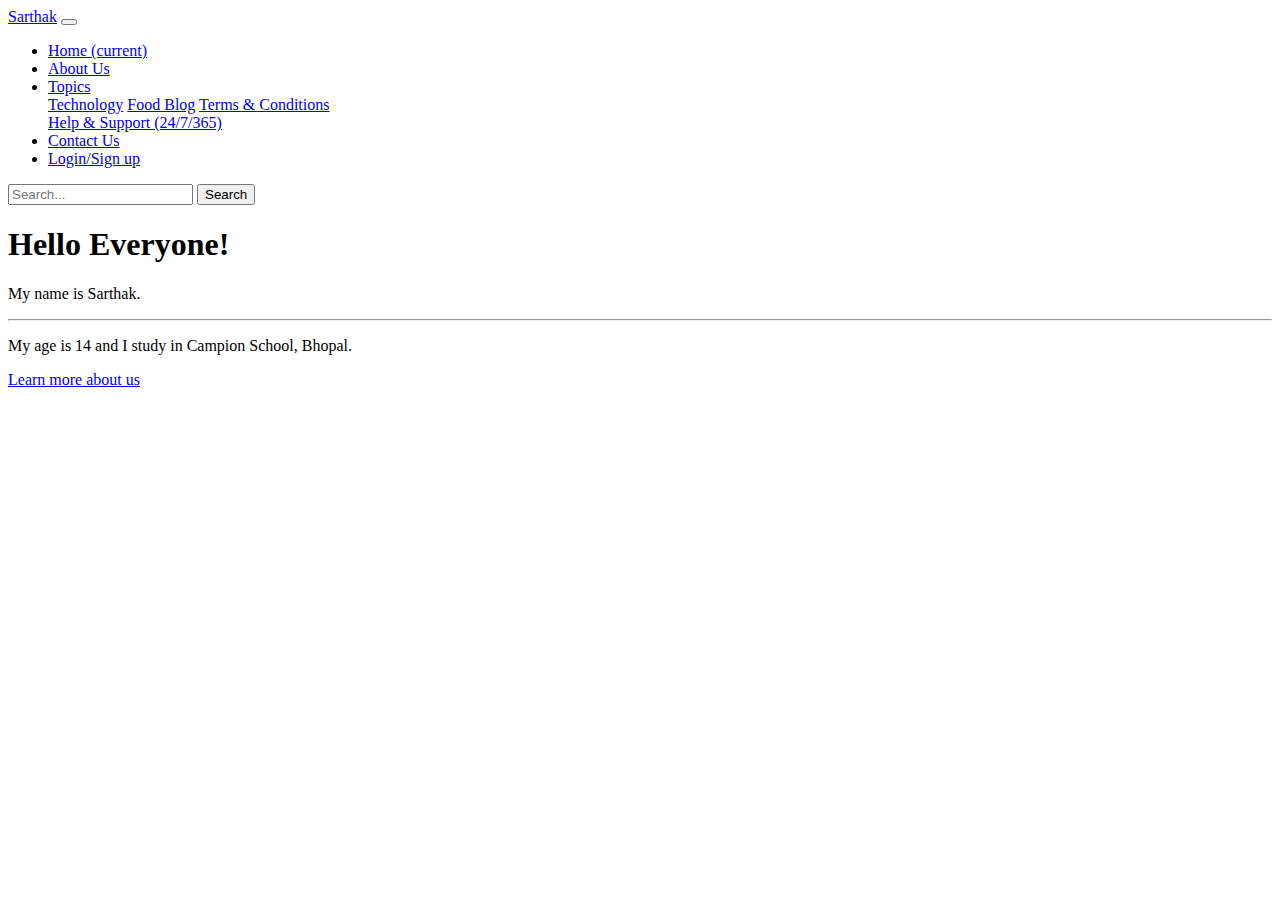
<file: about.html>
<!DOCTYPE html>
<html lang="en">

<head>
    <!-- Required meta tags -->
    <meta charset="utf-8" />
    <meta name="viewport" content="width=device-width, initial-scale=1, shrink-to-fit=no" />

    <!-- Bootstrap CSS -->
    <link rel="stylesheet" href="https://cdn.jsdelivr.net/npm/bootstrap@4.5.3/dist/css/bootstrap.min.css" integrity="sha384-TX8t27EcRE3e/ihU7zmQxVncDAy5uIKz4rEkgIXeMed4M0jlfIDPvg6uqKI2xXr2" crossorigin="anonymous" />

    <title>Sarthak | About Us</title>
    <link rel="shortcut icon" href="./Images/Logo.jpg" type="image/x-icon" />
    <link rel="stylesheet" href="styles.css" />
</head>

<body>
    <nav class="navbar navbar-expand-lg navbar-dark bg-dark">
        <a class="navbar-brand" href="#">Sarthak</a>
        <button class="navbar-toggler" type="button" data-toggle="collapse" data-target="#navbarSupportedContent" aria-controls="navbarSupportedContent" aria-expanded="false" aria-label="Toggle navigation">
        <span class="navbar-toggler-icon"></span>
      </button>

        <div class="collapse navbar-collapse" id="navbarSupportedContent">
            <ul class="navbar-nav mr-auto">
                <li class="nav-item">
                    <a class="nav-link" href="index.html">Home <span class="sr-only">(current)</span></a
            >
          </li>
          <li class="nav-item active">
            <a class="nav-link" href="#">About Us</a>
                </li>
                <li class="nav-item dropdown">
                    <a class="nav-link dropdown-toggle" href="#" id="navbarDropdown" role="button" data-toggle="dropdown" aria-haspopup="true" aria-expanded="false">
              Topics
            </a>
                    <div class="dropdown-menu" aria-labelledby="navbarDropdown">
                        <a class="dropdown-item" href="#">Technology</a>
                        <a class="dropdown-item" href="#">Food Blog</a>
                        <a class="dropdown-item" href="#">Terms & Conditions</a>
                        <div class="dropdown-divider"></div>
                        <a class="dropdown-item" href="#">Help & Support (24/7/365)</a>
                    </div>
                </li>
                <li class="nav-item">
                    <a class="nav-link" href="contact.html">Contact Us</a>
                </li>
                <li class="nav-item">
                    <a class="nav-link" href="indexform.html">Login/Sign up</a>
                </li>
            </ul>
            <form class="form-inline my-2 my-lg-0">
                <input class="form-control mr-sm-2" type="search" placeholder="Search..." aria-label="Search" />
                <button class="btn btn-outline-primary my-2 my-sm-0" type="submit">
            Search
          </button>
            </form>
        </div>
    </nav>

    <div class="jumbotron">
        <h1 class="display-4">Hello Everyone!</h1>
        <p class="lead">My name is Sarthak.</p>
        <hr class="my-4" />
        <p>My age is 14 and I study in Campion School, Bhopal.</p>
        <a class="btn btn-primary btn-lg" href="#" role="button">Learn more about us</a
      >
    </div>

    <!-- Optional JavaScript; choose one of the two! -->

    <!-- Option 1: jQuery and Bootstrap Bundle (includes Popper) -->
    <script
      src="https://code.jquery.com/jquery-3.5.1.slim.min.js"
      integrity="sha384-DfXdz2htPH0lsSSs5nCTpuj/zy4C+OGpamoFVy38MVBnE+IbbVYUew+OrCXaRkfj"
      crossorigin="anonymous"
    ></script>
    <script
      src="https://cdn.jsdelivr.net/npm/bootstrap@4.5.3/dist/js/bootstrap.bundle.min.js"
      integrity="sha384-ho+j7jyWK8fNQe+A12Hb8AhRq26LrZ/JpcUGGOn+Y7RsweNrtN/tE3MoK7ZeZDyx"
      crossorigin="anonymous"
    ></script>

    <!-- Option 2: jQuery, Popper.js, and Bootstrap JS
    <script src="https://code.jquery.com/jquery-3.5.1.slim.min.js" integrity="sha384-DfXdz2htPH0lsSSs5nCTpuj/zy4C+OGpamoFVy38MVBnE+IbbVYUew+OrCXaRkfj" crossorigin="anonymous"></script>
    <script src="https://cdn.jsdelivr.net/npm/popper.js@1.16.1/dist/umd/popper.min.js" integrity="sha384-9/reFTGAW83EW2RDu2S0VKaIzap3H66lZH81PoYlFhbGU+6BZp6G7niu735Sk7lN" crossorigin="anonymous"></script>
    <script src="https://cdn.jsdelivr.net/npm/bootstrap@4.5.3/dist/js/bootstrap.min.js" integrity="sha384-w1Q4orYjBQndcko6MimVbzY0tgp4pWB4lZ7lr30WKz0vr/aWKhXdBNmNb5D92v7s" crossorigin="anonymous"></script>
    -->
  </body>
</html>
</file>
<file: styles.css>
body {
    font-family: 'Great Vibes', cursive;
}
</file>
